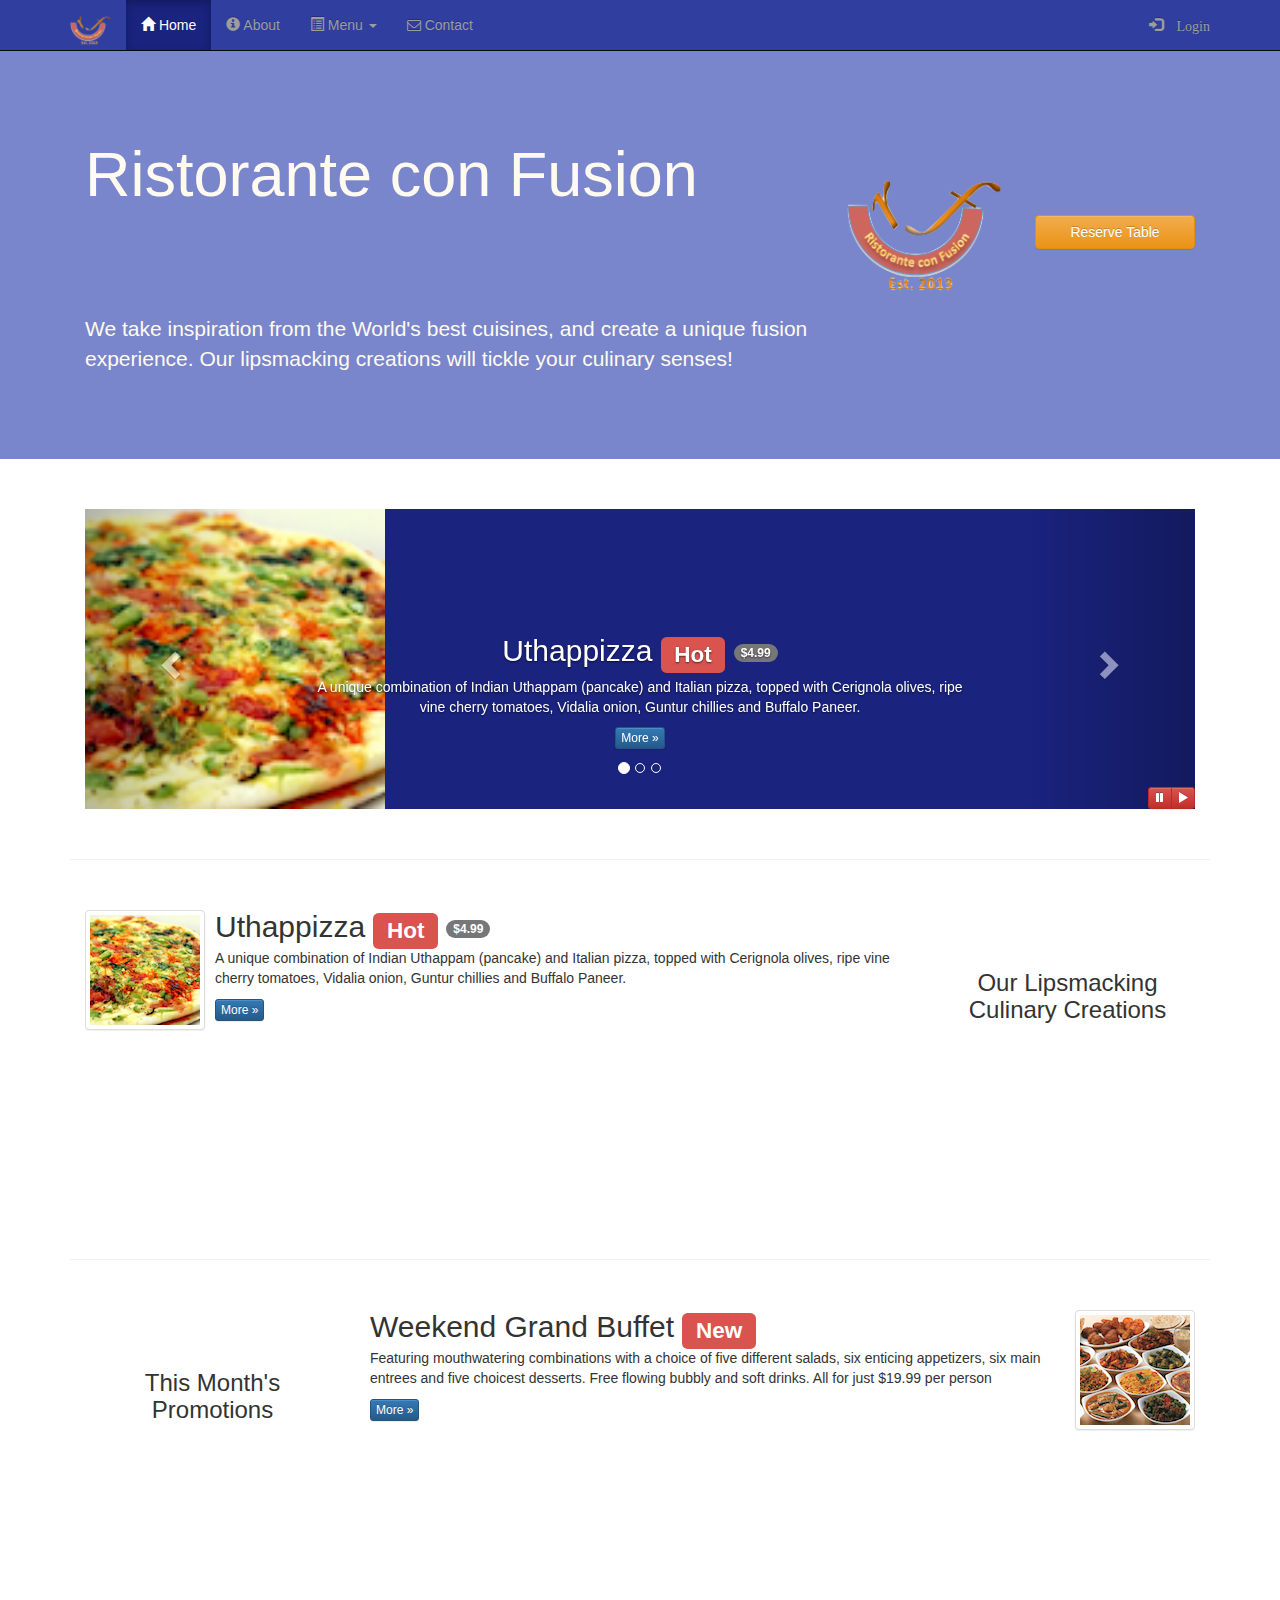
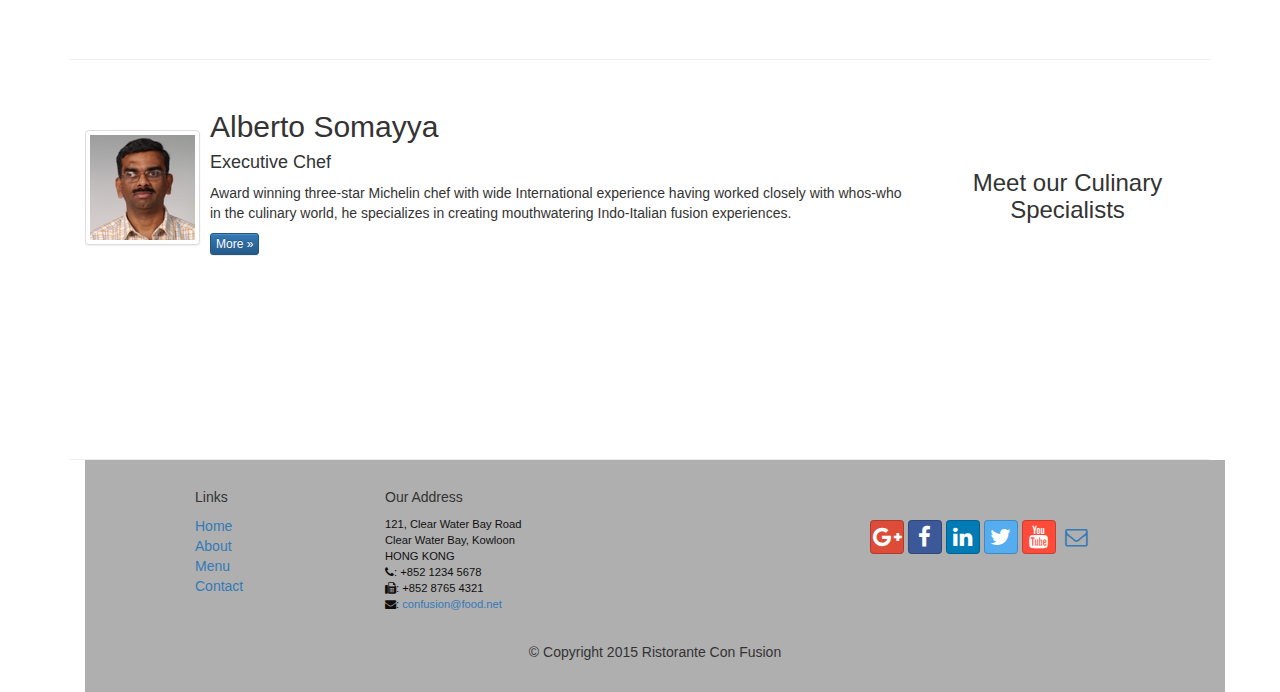
<file: index.html>
<!DOCTYPE html>
<html lang="en">

<head>
    <meta charset="utf-8">
    <meta http-equiv="X-UA-Compatible" content="IE=edge">
    <meta name="viewport" content="width=device-width, intial-scale=1">
    <title>Ristorante Con Fusion</title>

    <link href="bower_components/bootstrap/dist/css/bootstrap.min.css" rel="stylesheet">
    <link href="bower_components/bootstrap/dist/css/bootstrap-theme.min.css" rel="stylesheet">
    <link href="bower_components/font-awesome/css/font-awesome.min.css" rel="stylesheet">
    <link href="css/bootstrap-social.css" rel="stylesheet">

    <link href="css/mystyles-old.css" rel="stylesheet">
    <!-- HTML5 shim and Respond.js for IE8 support of HTML5 elements and media queries -->
    <!-- WARNING: Respond.js doesn't work if you view the page via file:// -->
    <!--[if lt IE 9]>
      <script src="https://oss.maxcdn.com/html5shiv/3.7.2/html5shiv.min.js"></script>
      <script src="https://oss.maxcdn.com/respond/1.4.2/respond.min.js"></script>
    <![endif]-->
</head>

<body>
        <!-- navbar-fixed-top keeps it in a defined area whereas navbar-static-top expands per the navbar area needed. to avoid being covered add padding:50px to body css -->
        <nav class="navbar navbar-inverse navbar-fixed-top" role="navigation">
            <div class="container">
                <div class="navbar-header">
                    <button type="button" class="navbar-toggle collapsed" data-toggle="collapse" data-target="#navbar" aria-expanded="false" aria-controls="navbar">
                        <span class="sr-only">Toggle navigation</span>
                        <span class="icon-bar"></span>
                        <span class="icon-bar"></span>
                        <span class="icon-bar"></span>
                    </button>
                    <a class="navbar-brand" href="index.html"><img src="img/logo.png" height=30 width=41></a>
                </div>
            <div id="navbar" class="navbar-collapse collapse">  
                <ul class="nav navbar-nav">
                    <li class="active"><a href="index.html"><span class="glyphicon glyphicon-home" aria-hidden="true"></span> Home</a></li>
                    <li><a href="aboutus.html"><span class="glyphicon glyphicon-info-sign" aria-hidden="true"></span> About</a></li>
                    <li class="dropdown">
                        <a href="#" class="dropdown-toggle" data-toggle="dropdown" role="button" aria-haspopup="true" aria-expanded="false">
                        <span class="glyphicon glyphicon-list-alt" aria-hidden="true"></span> Menu <span class="caret"></span></a>
                        <ul class="dropdown-menu">
                            <li><a href="#">Appetizers</a></li>
                            <li><a href="#">Main Courses</a></li>
                            <li><a href="#">Desserts</a></li>
                            <li><a href="#">Drinks</a></li>
                            <li role="separator" class="divider"></li>
                            <li class="dropdown-header">Specials</li>
                            <li><a href="#">Lunch Buffet</a></li>
                            <li><a href="#">Weekend Brunch</a></li>
                        </ul></li>
                    <li><a href="contactus.html"><i class="fa fa-envelope-o"></i> Contact</a></li>
                </ul>
                <ul class="nav navbar-nav navbar-right">
                    <li id="login"><a href="#loginModal"><span class="glyphicon glyphicon-log-in"> Login</span></a></li>
                </ul>
                </div>
            </div>
        </nav> 

    <div id="loginModal" class="modal fade" role="dialog">
        <div class="modal-dialog">
        <!-- Modal content-->
        <div class="modal-content">
            <div class="modal-header">
                <button type="button" class="close" data-dismiss="modal">&times;</button>
                <h4 class="modal-title">Login </h4>
            </div>
            <div class="modal-body">
                <form class="form-inline">
                        <div class="form-group">
                            <label class="sr-only" for="email">Email address</label>
                            <input type="email" class="form-control" id="email" placeholder="Email">
                        </div>
                        <div class="form-group">
                            <label class="sr-only" for="password">Password</label>
                            <input type="password" class="form-control" id="password" placeholder="Password">
                        </div>
                        <div class="checkbox">
                            <label><input type="checkbox" class="form-control" id="loginRemember"> Remember me</label>
                        </div>
                        <button type="submit" class="btn btn-info btn-sm">Sign in</button>
                        <button type="button" class="btn btn-default btn-sm" data-dismiss="modal">Cancel</button>
                </form>
            </div>
        </div>
        </div>
    </div>

    <header class="jumbotron">

        <!-- Main component for a primary marketing message or call to action -->

        <div class="container">
            <div class="row row-header">
                <div class="col-xs-12 col-sm-8">
                    <h1>Ristorante con Fusion</h1>
                    <p style="padding:40px;"></p>
                    <p>We take inspiration from the World's best cuisines, and create a unique fusion experience. Our lipsmacking creations will tickle your culinary senses!</p>
                </div>
                <div class="col-xs-12 col-sm-2">
                    <p style="padding:20px;"></p>
                    <img src="img/logo.png" class="img-responsive">
                </div>
                <div class="col-xs-12 col-sm-2">
                <p style="padding:40px;"></p>
                    <a type="button" id="reserve" class="btn btn-warning btn-block">Reserve Table</a>
                </div>
            </div>
        </div>
    </header>

    <div id="reserveModal" class="modal fade" role="dialog">
        <div class="modal-dialog">
        <!-- Modal content-->
        <div class="modal-content">
            <div class="modal-header">
                <button type="button" class="close" data-dismiss="modal">&times;</button>
                <h4 class="modal-title">Reserve Table </h4>
            </div>
            <div class="modal-body">
                <form class="form-horizontal" id="reserveform" role="form">
                    <div class="form-group">
                        <label for="numGuest" class="col-sm-3 control-label">Number of Guests</label>    
                        <div class="radio col-sm-9">
                            <label class="radio-inline">
                                <input type="radio" name="numGuestOptions" id="numGuest1" value="option1"> 1
                            </label>
                            <label class="radio-inline">
                                <input type="radio" name="numGuestOptions" id="numGuest2" value="option2"> 2
                            </label>
                            <label class="radio-inline">
                                <input type="radio" name="numGuestOptions" id="numGuest3" value="option3"> 3
                            </label>
                            <label class="radio-inline">
                                <input type="radio" name="numGuestOptions" id="numGuest4" value="option4"> 4
                            </label>
                            <label class="radio-inline">
                                <input type="radio" name="numGuestOptions" id="numGuest5" value="option5"> 5
                            </label>
                            <label class="radio-inline">
                                <input type="radio" name="numGuestOptions" id="numGuest6" value="option6"> 6
                            </label>
                        </div>
                    </div>
                    <div class="form-group">
                        <label for="smoking" class="col-sm-3 control-label">Section</label> 
                        <div class="btn-group radio col-sm-9" data-toggle="buttons">
                            <label class="btn btn-danger active">
                                <input type="radio" name="options" id="option1" autocomplete="off" checked> Non-Smoking
                            </label>
                            <label class="btn btn-success">
                                <input type="radio" name="options" id="option2" autocomplete="off"> Smoking
                            </label>
                        </div>
                    </div>  
                    <div class="form-group">
                        <label for="dateandtime" class="col-sm-3 control-label">Date and Time</label>
                        <div class="col-sm-4 has-feedback">
                            <label class="sr-only" for="date">Date</label>
                            <input type="text" class="form-control" id="date" name="date" placeholder="Date"><span class="glyphicon glyphicon-calendar form-control-feedback" aria-hidden="true"></span>
                        </div>
                        <div class="col-sm-4 col-sm-offset-.5 has-feedback">
                            <label class="sr-only" for="time">Time</label>
                            <input type="text" class="form-control" id="time" name="time" placeholder="Time"><span class="glyphicon glyphicon-time form-control-feedback" aria-hidden="true"></span>
                        </div>
                    </div>
                    <div class="form-group">
                        <div class="col-sm-offset-3 col-sm-9">
                            <button type="submit" class="btn btn-primary">Reserve</button>
                            <button type="button" class="btn btn-default btn-sm" data-dismiss="modal">Cancel</button>
                        </div>
                    </div>
                </form>
                <div class="alert alert-warning alert-dismissible" role="alert">
                    <button type="button" class="close" data-dismiss="alert" aria-label="Close"><span aria-hidden="true">&times;</span></button>
                    <strong>Warning:</strong>: Please <a href="#" class="alert-link">Call</a> us to reserve for more than six guests.
                </div>
            </div>
        </div>   
        </div>
    </div>

    <div class="container">

    <div class="row row-content">
        <div class="col-xs-12">
            <div id="mycarousel" class="carousel slide" data-ride="carousel">
                <!-- Indicators -->
                <ol class="carousel-indicators">
                    <li data-target="#mycarousel" data-slide-to="0" class="active"></li>
                    <li data-target="#mycarousel" data-slide-to="1"></li>
                    <li data-target="#mycarousel" data-slide-to="2"></li>
                </ol>
                <!-- Wrapper for slides -->
                <div class="carousel-inner" role="listbox">
                    <div class="item active">
                        <img class="img-responsive"
                         src="img/uthappizza.png" alt="Uthappizza">
                        <div class="carousel-caption">
                        <h2>Uthappizza  <span class="label label-danger">Hot</span> <span class="badge">$4.99</span></h2>
                        <p>A unique combination of Indian Uthappam (pancake) and
                          Italian pizza, topped with Cerignola olives, ripe vine
                          cherry tomatoes, Vidalia onion, Guntur chillies and
                          Buffalo Paneer.</p>
                        <p><a class="btn btn-primary btn-xs" href="#">More &raquo;</a></p>
                        </div>
                    </div>
                    <div class="item">
                        <img class="media-object img-thumbnail"
                         src="img/buffet.png" alt="Buffet">
                        <div class="carousel-caption">
                        <h2>Weekend Grand Buffet <span class="label label-danger label-xs">New</span></h2>
                        <p>Featuring mouthwatering combinations with a choice of five different salads, six enticing appetizers, six main entrees and five choicest desserts. Free flowing bubbly and soft drinks. All for just $19.99 per person </p>
                        <p><a class="btn btn-primary btn-xs" href="#">More &raquo;</a></p>
                        </div>
                    </div>
                    <div class="item">
                        <img class="media-object img-thumbnail"
                         src="img/alberto.png" alt="Alberto Somayya">
                        <div class="carousel-caption">
                        <h2 class="media-heading">Alberto Somayya</h2>
                        <h4>Executive Chef</h4>
                        <p>Award winning three-star Michelin chef with wide
                         International experience having worked closely with
                         whos-who in the culinary world, he specializes in
                          creating mouthwatering Indo-Italian fusion experiences.
                         </p>
                        <p><a class="btn btn-primary btn-xs" href="#">More &raquo;</a></p>
                        </div>
                    </div>
                </div>

                <!-- Controls -->
                <a class="left carousel-control" href="#mycarousel" role="button" data-slide="prev">
                    <span class="glyphicon glyphicon-chevron-left" aria-hidden="true"></span>
                    <span class="sr-only">Previous</span>
                </a>
                <a class="right carousel-control" href="#mycarousel" role="button" data-slide="next">
                    <span class="glyphicon glyphicon-chevron-right" aria-hidden="true"></span>
                    <span class="sr-only">Next</span>
                </a>

                <div class="btn-group" id="carouselButtons">
                    <button class="btn btn-danger btn-xs" id="carousel-pause">
                        <span class="glyphicon glyphicon-pause" aria-hidden="true"></span>
                    </button>
                    <button class="btn btn-danger btn-xs" id="carousel-play">
                        <span class="glyphicon glyphicon-play" aria-hidden="true"></span>
                    </button>
                </div>
            </div>
        </div>
    </div>

        <div class="row row-content">
            <div class="col-xs-12 col-sm-3 col-sm-push-9">
                <p style="padding:20px;"></p>
                <h3 align=center>Our Lipsmacking Culinary Creations</h3>
            </div>
            <div class="col-xs-12 col-sm-9 col-sm-pull-3">
                <div class="media">
                    <div class="media-left media-middle">
                        <a href="#">
                        <img class="media-object img-thumbnail"
                         src="img/uthappizza.png" alt="Uthappizza">
                        </a>
                    </div>
                    <div class="media-body">
                        <h2 class="media-heading">Uthappizza  <span class="label label-danger">Hot</span>  <span class="badge">$4.99</span></h2>
                        <p>A unique combination of Indian Uthappam (pancake) and
                          Italian pizza, topped with Cerignola olives, ripe vine
                          cherry tomatoes, Vidalia onion, Guntur chillies and
                          Buffalo Paneer.</p>
                        <p><a class="btn btn-primary btn-xs" href="#">More &raquo;</a></p>
                    </div>
                </div>
            </div>
        </div>


        <div class="row row-content">
            <div class="col-xs-12 col-sm-3">
                <p style="padding:20px;"></p>
                <h3 align=center>This Month's Promotions</h3>
            </div>
            <div class="col-xs-12 col-sm-9">
                <div class="media">
                    <div class="media-body">
                        <h2 class="media-heading">Weekend Grand Buffet <span class="label label-danger">New</span></h2>
                        <p>Featuring mouthwatering combinations with a choice of five different salads, six enticing appetizers, six main entrees and five choicest desserts. Free flowing bubbly and soft drinks. All for just $19.99 per person </p>
                        <p><a class="btn btn-primary btn-xs" href="#">More &raquo;</a></p>
                    </div>
                    <div class="media-right media-middle">
                        <a href="#">
                        <img class="media-object img-thumbnail"
                         src="img/buffet.png" alt="Buffet">
                        </a>
                    </div>
                </div>
            </div>
        </div>

        <div class="row row-content">
            <div class="col-xs-12 col-sm-3 col-sm-push-9">
                <p style="padding:20px;"></p>
                <h3 align=center>Meet our Culinary Specialists</h3>
            </div>
            <div class="col-xs-12 col-sm-9 col-sm-pull-3">
                <div class="media">
                    <div class="media-left media-middle">
                        <a href="#">
                        <img class="media-object img-thumbnail"
                         src="img/alberto.png" alt="Alberto Somayya">
                        </a>
                    </div>
                    <div class="media-body">
                        <h2 class="media-heading">Alberto Somayya</h2>
                        <h4>Executive Chef</h4>
                        <p>Award winning three-star Michelin chef with wide International experience having worked closely with
                         whos-who in the culinary world, he specializes in creating mouthwatering Indo-Italian fusion experiences.
                         </p>
                        <p><a class="btn btn-primary btn-xs" href="#">More &raquo;</a></p>
                    </div>
                </div>
            </div>
        </div>

    <footer>
        <div class="container">
            <div class="row row-footer">             
                <div class="col-xs-5 col-xs-offset-1 col-sm-2 col-sm-offset-1">
                    <h5>Links</h5>
                    <ul class="list-unstyled">
                        <li><a href="index.html">Home</a></li>
                        <li><a href="aboutus.html">About</a></li>
                        <li><a href="#">Menu</a></li>
                        <li><a href="contactus.html">Contact</a></li>
                    </ul>
                </div>
                <div class="col-xs-6 col-sm-5">
                    <h5>Our Address</h5>
                    <address>
		              121, Clear Water Bay Road<br>
		              Clear Water Bay, Kowloon<br>
		              HONG KONG<br>
		              <i class="fa fa-phone"></i>: +852 1234 5678<br>
		              <i class="fa fa-fax"></i>: +852 8765 4321<br>
		              <i class="fa fa-envelope"></i>: <a href="mailto:confusion@food.net">confusion@food.net</a>
		           </address>
                </div>
                <div class="col-xs-12 col-sm-4">
                    <div class="nav navbar-nav" style="padding: 40px 10px;">
                        <a class="btn btn-social-icon btn-google-plus" href="http://google.com/+"><i class="fa fa-google-plus"></i></a>
                        <a class="btn btn-social-icon btn-facebook" href="http://www.facebook.com/profile.php?id="><i class="fa fa-facebook"></i></a>
                        <a class="btn btn-social-icon btn-linkedin" href="http://www.linkedin.com/in/"><i class="fa fa-linkedin"></i></a>
                        <a class="btn btn-social-icon btn-twitter" href="http://twitter.com/"><i class="fa fa-twitter"></i></a>
                        <a class="btn btn-social-icon btn-youtube" href="http://youtube.com/"><i class="fa fa-youtube"></i></a>
                        <a class="btn btn-social-icon" href="mailto:"><i class="fa fa-envelope-o"></i></a>
                    </div>
                </div>
                <div class="col-xs-12">
                    <p style="padding:10px;"></p>
                    <p align=center>© Copyright 2015 Ristorante Con Fusion</p>
                </div>
            </div>
        </div>
    </footer>
    <script src="bower_components/jquery/dist/jquery.min.js"></script>
    <script src="bower_components/bootstrap/dist/js/bootstrap.min.js"></script>
    <script>
        $(document).ready(function(){
            $("#mycarousel").carousel({ interval:2000});

            $("#carousel-pause").click(function(){
                $("#mycarousel").carousel('pause');
            });

            $("#carousel-play").click(function(){
                $("#mycarousel").carousel('cycle');
            });

            $('#login').click(function() {
                $('#loginModal').modal('toggle');
            });

            $('#reserve').click(function() {
                $('#reserveModal').modal('toggle');
            });
        });
    </script>
</body>

</html>
</file>
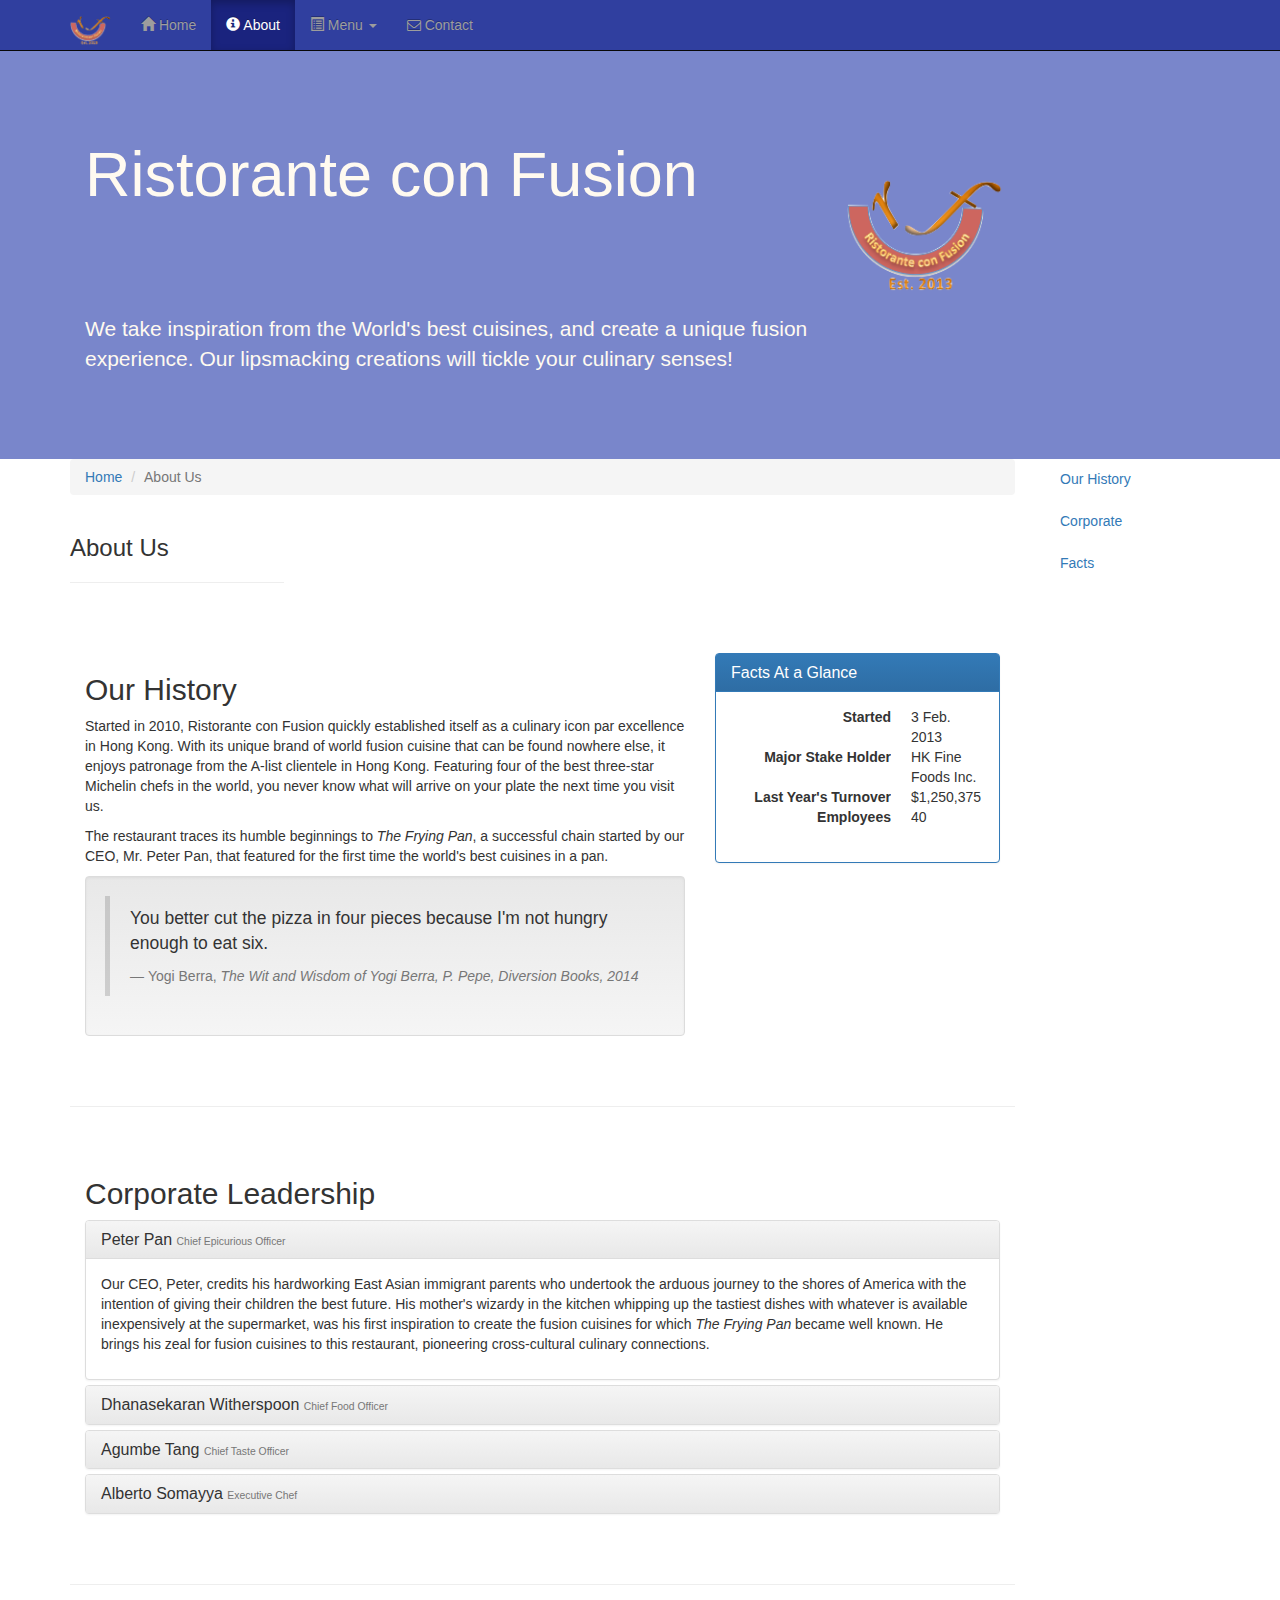
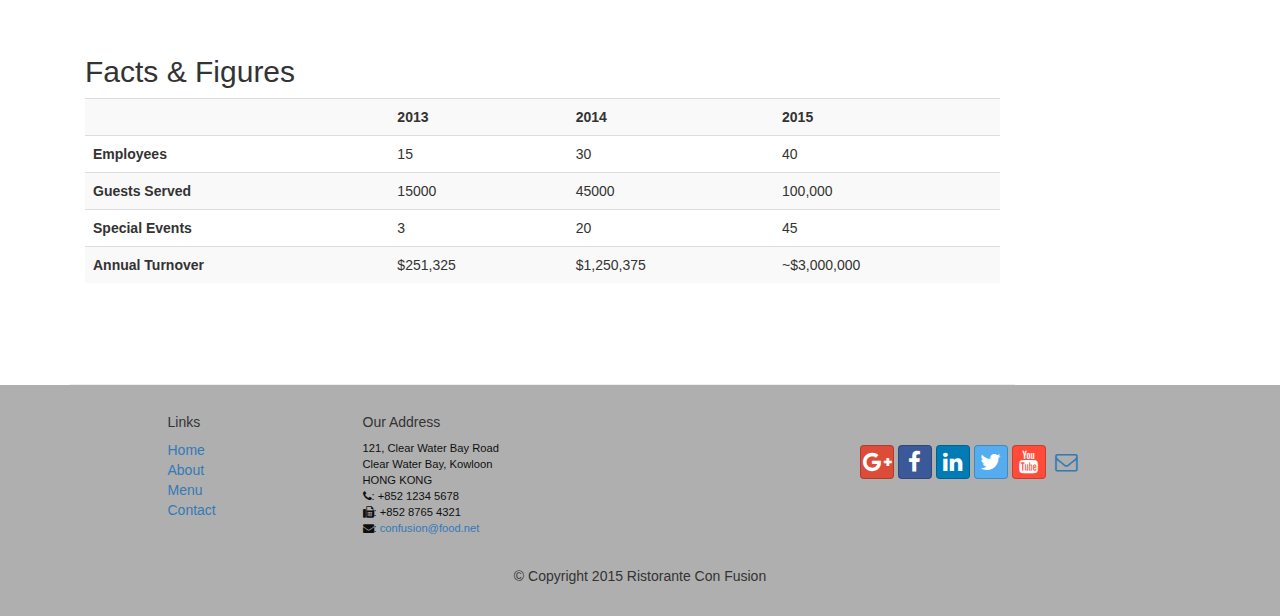
<file: aboutus.html>
<!DOCTYPE html>
<html lang="en">

<head>
    <meta charset="utf-8">
    <meta http-equiv="X-UA-Compatible" content="IE=edge">
    <meta name="viewport" content="width=device-width, initial-scale=1">
    <!-- The above 3 meta tags *must* come first in the head; any other head 
         content must come *after* these tags -->
    <title>Ristorante Con Fusion: About Us</title>
        <!-- Bootstrap -->
    <link href="bower_components/bootstrap/dist/css/bootstrap.min.css" rel="stylesheet">
    <link href="bower_components/bootstrap/dist/css/bootstrap-theme.min.css" rel="stylesheet">
    <link href="bower_components/font-awesome/css/font-awesome.min.css" rel="stylesheet">
    <link href="css/bootstrap-social.css" rel="stylesheet">
    <link href="css/mystyles.css" rel="stylesheet">

    <!-- HTML5 shim and Respond.js for IE8 support of HTML5 elements and media queries -->
    <!-- WARNING: Respond.js doesn't work if you view the page via file:// -->
    <!--[if lt IE 9]>
      <script src="https://oss.maxcdn.com/html5shiv/3.7.2/html5shiv.min.js"></script>
      <script src="https://oss.maxcdn.com/respond/1.4.2/respond.min.js"></script>
    <![endif]-->
</head>

<body data-spy="scroll" data-target="#myScrollspy" data-offset="200">
    <nav class="navbar navbar-inverse navbar-fixed-top" role="navigation">
        <div class="container">
            <div class="navbar-header">
                <button type="button" class="navbar-toggle collapsed" data-toggle="collapse" data-target="#navbar" aria-expanded="false" aria-controls="navbar">
                    <span class="sr-only">Toggle navigation</span>
                    <span class="icon-bar"></span>
                    <span class="icon-bar"></span>
                    <span class="icon-bar"></span>
                </button>
                <a class="navbar-brand" href="index.html"><img src="img/logo.png" height=30 width=41></a>
            </div>
            <div id="navbar" class="navbar-collapse collapse">
                <ul class="nav navbar-nav">
                    <li><a href="index.html"><span class="glyphicon glyphicon-home"
                         aria-hidden="true"></span> Home</a></li>
                    <li class="active"><a href="aboutus.html"><span class="glyphicon glyphicon-info-sign" aria-hidden="true"></span> About</a></li>
                    <li class="dropdown">
                        <a href="#" class="dropdown-toggle" data-toggle="dropdown"
                         role="button" aria-haspopup="true" aria-expanded="false">
                        <span class="glyphicon glyphicon-list-alt" aria-hidden="true"></span> Menu <span class="caret"></span></a>
                        <ul class="dropdown-menu">
                            <li><a href="#">Appetizers</a></li>
                            <li><a href="#">Main Courses</a></li>
                            <li><a href="#">Desserts</a></li>
                            <li><a href="#">Drinks</a></li>
                            <li role="separator" class="divider"></li>
                            <li class="dropdown-header">Specials</li>
                            <li><a href="#">Lunch Buffet</a></li>
                            <li><a href="#">Weekend Brunch</a></li>
                        </ul>
                    </li>
                    <li><a href="contactus.html"><i class="fa fa-envelope-o"></i> Contact</a></li>
                </ul>
            </div>
        </div>
    </nav> 

    <header class="jumbotron">

        <!-- Main component for a primary marketing message or call to action -->

        <div class="container">
            <div class="row row-header">
                <div class="col-xs-12 col-sm-8">
                    <h1>Ristorante con Fusion</h1>
                    <p style="padding:40px;"></p>
                    <p>We take inspiration from the World's best cuisines, and create a unique fusion experience. Our lipsmacking creations will tickle your culinary senses!</p>
                </div>
                <div class="col-xs-12 col-sm-2">
                    <p style="padding:20px;"></p>
                    <img src="img/logo.png" class="img-responsive">
                </div>
            </div>
        </div>
    </header>

    <div class="container">
    	<div class="row">
    	<div class="cols-xs-12 col-sm-10">
        <div class="row">
            <div class="col-xs-12">
                <ol class="breadcrumb">
                    <li><a href="index.html">Home</a></li>
                    <li class="active">About Us</li>
                </ol>
            </div>
            <div class="col-xs-12 col-sm-3">
               <h3>About Us</h3>
               <hr>
            </div>
        </div>
        
        <div class="row row-content" id="history">
            <div class="col-xs-12 col-sm-6 col-lg-8">
                <h2>Our History</h2>
                <p>Started in 2010, Ristorante con Fusion quickly established itself as a culinary icon par excellence in Hong Kong. With its unique brand of world fusion cuisine that can be found nowhere else, it enjoys patronage from the A-list clientele in Hong Kong.  Featuring four of the best three-star Michelin chefs in the world, you never know what will arrive on your plate the next time you visit us.</p>
                <p>The restaurant traces its humble beginnings to <em>The Frying Pan</em>, a successful chain started by our CEO, Mr. Peter Pan, that featured for the first time the world's best cuisines in a pan.</p>
                <div class="well">
                    <blockquote>
                        <p>You better cut the pizza in four pieces because
                            I'm not hungry enough to eat six.</p>
                        <footer>Yogi Berra,
                          <cite>The Wit and Wisdom of Yogi Berra,
                            P. Pepe, Diversion Books, 2014</cite>
                        </footer>
                    </blockquote>
                </div>
            </div>
            <div class="col-xs-12 col-sm-6 col-lg-4">
                <div class="panel panel-primary">
                    <div class="panel-heading">
                        <h3 class="panel-title">Facts At a Glance</h3>
                    </div>
                    <div class="panel-body">
                        <dl class="dl-horizontal">
                            <dt>Started</dt>
                            <dd>3 Feb. 2013</dd>
                            <dt>Major Stake Holder</dt>
                            <dd>HK Fine Foods Inc.</dd>
                            <dt>Last Year's Turnover</dt>
                            <dd>$1,250,375</dd>
                            <dt>Employees</dt>
                            <dd>40</dd>
                       </dl>
                    </div>
                </div>
            </div>
            <div>
                <p style="padding:20px;"></p>
            </div>
        </div>


        <div class="row row-content" id="corporate">
            <div class="col-xs-12">
                <h2>Corporate Leadership</h2>
  <!-- Accordion -->
  				<div class="panel-group" id="accordion" role="tablist" aria-multiselectable="true">
  		<!-- Accordion Panels -->
	  				<div class="panel panel-default">
	  				<!-- Accordion Panel Heading -->
	  					<div class="panel-heading" role="tab" id="headingPeter">
			                <h3 class="panel-title">
			                	<a role="button" data-toggle="collapse" data-parent="#accordion" href="#peter" aria-expanded="true" aria-controls="peter"> Peter Pan <small>Chief Epicurious Officer</small></a>
			                </h3>
			            </div>
	  					<!-- Collapse class turns panel on/off -->
		  				<!-- In class makes panel visible first on page load -->
			            <div role="tabpanel" class="panel-collapse collapse in" id="peter" aria-labelledby="headingPeter">
			            	<div class="panel-body">
				                <p>Our CEO, Peter, credits his hardworking East Asian immigrant parents who undertook the arduous journey to the shores of America with the intention of giving their children the best future. His mother's wizardy in the kitchen whipping up the tastiest dishes with whatever is available inexpensively at the supermarket, was his first inspiration to create the fusion cuisines for which <em>The Frying Pan</em> became well known. He brings his zeal for fusion cuisines to this restaurant, pioneering cross-cultural culinary connections.</p>
			                </div>
			            </div>
	                </div>

	                <div class="panel panel-default">
                        <div class="panel-heading" role="tab" id="headingDanny">
                            <h3 class="panel-title">
                                <a class="collapsed" role="button" data-toggle="collapse" data-parent="#accordion" href="#danny" aria-expanded="false" aria-controls="danny"> Dhanasekaran Witherspoon <small>Chief Food Officer</small></a>
                            </h3>
                        </div>
                        <div role="tabpanel" class="panel-collapse collapse" id="danny" aria-labelledby="headingDanny">
                            <div class="panel-body">
				                <p>Our CFO, Danny, as he is affectionately referred to by his colleagues, comes from a long established family tradition in farming and produce. His experiences growing up on a farm in the Australian outback gave him great appreciation for varieties of food sources. As he puts it in his own words, <em>Everything that runs, wins, and everything that stays, pays!</em></p>
				            </div>
				        </div>
		             </div>

	                <div class="panel panel-default">
                        <div class="panel-heading" role="tab" id="headingAgumbe">
                            <h3 class="panel-title">
                                <a class="collapsed" role="button" data-toggle="collapse" data-parent="#accordion" href="#agumbe" aria-expanded="false" aria-controls="agumbe"> Agumbe Tang <small>Chief Taste Officer</small></a>
                            </h3>
                        </div>
                        <div role="tabpanel" class="panel-collapse collapse" id="agumbe" aria-labelledby="headingAgumbe">
                            <div class="panel-body">
                                <p>Blessed with the most discerning gustatory sense, Agumbe, our CFO, personally ensures that every dish that we serve meets his exacting tastes. Our chefs dread the tongue lashing that ensues if their dish does not meet his exacting standards. He lives by his motto, <em>You click only if you survive my lick.</em></p>
                            </div>
                        </div>
		            </div>

	                <div class="panel panel-default">
                        <div class="panel-heading" role="tab" id="headingAlberto">
                            <h3 class="panel-title">
                                <a class="collapsed" role="button" data-toggle="collapse"
                                     data-parent="#accordion" href="#alberto"
                                     aria-expanded="false" aria-controls="alberto">
                                    Alberto Somayya <small>Executive Chef</small></a>
                            </h3>
                        </div>
					<div role="tabpanel" class="panel-collapse collapse" id="alberto" aria-labelledby="headingAlberto">
                            <div class="panel-body">
                                <p> Award winning three-star Michelin chef with wide International experience having worked closely with whos-who in the culinary world, he specializes in creating mouthwatering Indo-Italian fusion experiences. He says, <em>Put together the cuisines from the two craziest cultures, and you get a winning hit! Amma Mia!</em></p>
                            </div>
                        </div>
		            </div>
                </div>
            </div>
             <div>
                <p style="padding:20px;"></p>
            </div>
       </div>
       <div class="row row-content" id="facts">
            <div class="col-xs-12">
                <h2>Facts &amp; Figures</h2>
                <div class="table-responsive">
                <table class="table table-striped">
                    <tr>
                        <td>&nbsp;</td>
                        <th>2013</th>
                        <th>2014</th>
                        <th>2015</th>
                    </tr>
                    <tr>
                        <th>Employees</th>
                        <td>15</td>
                        <td>30</td>
                        <td>40</td>
                    </tr>
                    <tr>
                        <th>Guests Served</th>
                        <td>15000</td>
                        <td>45000</td>
                        <td>100,000</td>
                    </tr>
                    <tr>
                        <th>Special Events</th>
                        <td>3</td>
                        <td>20</td>
                        <td>45</td>
                    </tr>
                    <tr>
                        <th>Annual Turnover</th>
                        <td>$251,325</td>
                        <td>$1,250,375</td>
                        <td>~$3,000,000</td>
                    </tr>
                </table>
                </div>
            </div>
       </div> 
       </div>
       <nav class="hidden-xs col-sm-2" id="myScrollspy">
            <ul class="nav nav-pills nav-stacked" data-spy="affix" data-offset-top="400">
                <li><a href="#history">Our History</a></li>
                <li><a href="#corporate">Corporate</a></li>
                <li><a href="#facts">Facts</a></li>
            </ul>
        </nav>
       </div>
    </div>

    <footer class="row-footer">
        <div class="container">
            <div class="row">             
                <div class="col-xs-5 col-xs-offset-1 col-sm-2 col-sm-offset-1">
                    <h5>Links</h5>
                    <ul class="list-unstyled">
                        <li><a href="index.html">Home</a></li>
                        <li><a href="aboutus.html">About</a></li>
                        <li><a href="#">Menu</a></li>
                        <li><a href="contactus.html">Contact</a></li>
                    </ul>
                </div>
                <div class="col-xs-6 col-sm-5">
                    <h5>Our Address</h5>
                    <address>
		              121, Clear Water Bay Road<br>
		              Clear Water Bay, Kowloon<br>
		              HONG KONG<br>
		              <i class="fa fa-phone"></i>: +852 1234 5678<br>
		              <i class="fa fa-fax"></i>: +852 8765 4321<br>
		              <i class="fa fa-envelope"></i>: 
                        <a href="mailto:confusion@food.net">confusion@food.net</a>
		           </address>
                </div>
                <div class="col-xs-12 col-sm-4">
                    <div class="nav navbar-nav" style="padding: 40px 10px;">
                        <a class="btn btn-social-icon btn-google-plus" href="http://google.com/+"><i class="fa fa-google-plus"></i></a>
                        <a class="btn btn-social-icon btn-facebook" href="http://www.facebook.com/profile.php?id="><i class="fa fa-facebook"></i></a>
                        <a class="btn btn-social-icon btn-linkedin" href="http://www.linkedin.com/in/"><i class="fa fa-linkedin"></i></a>
                        <a class="btn btn-social-icon btn-twitter" href="http://twitter.com/"><i class="fa fa-twitter"></i></a>
                        <a class="btn btn-social-icon btn-youtube" href="http://youtube.com/"><i class="fa fa-youtube"></i></a>
                        <a class="btn btn-social-icon" href="mailto:"><i class="fa fa-envelope-o"></i></a>
                    </div>
                </div>
                <div class="col-xs-12">
                    <p style="padding:10px;"></p>
                    <p align=center>© Copyright 2015 Ristorante Con Fusion</p>
                </div>
            </div>
        </div>
    </footer>
    <!-- jQuery (necessary for Bootstrap's JavaScript plugins) -->
    <script src="bower_components/jquery/dist/jquery.min.js"></script>
    <!-- Include all compiled plugins (below), or include individual files as needed -->
    <script src="bower_components/bootstrap/dist/js/bootstrap.min.js"></script>
</body>

</html>
</file>
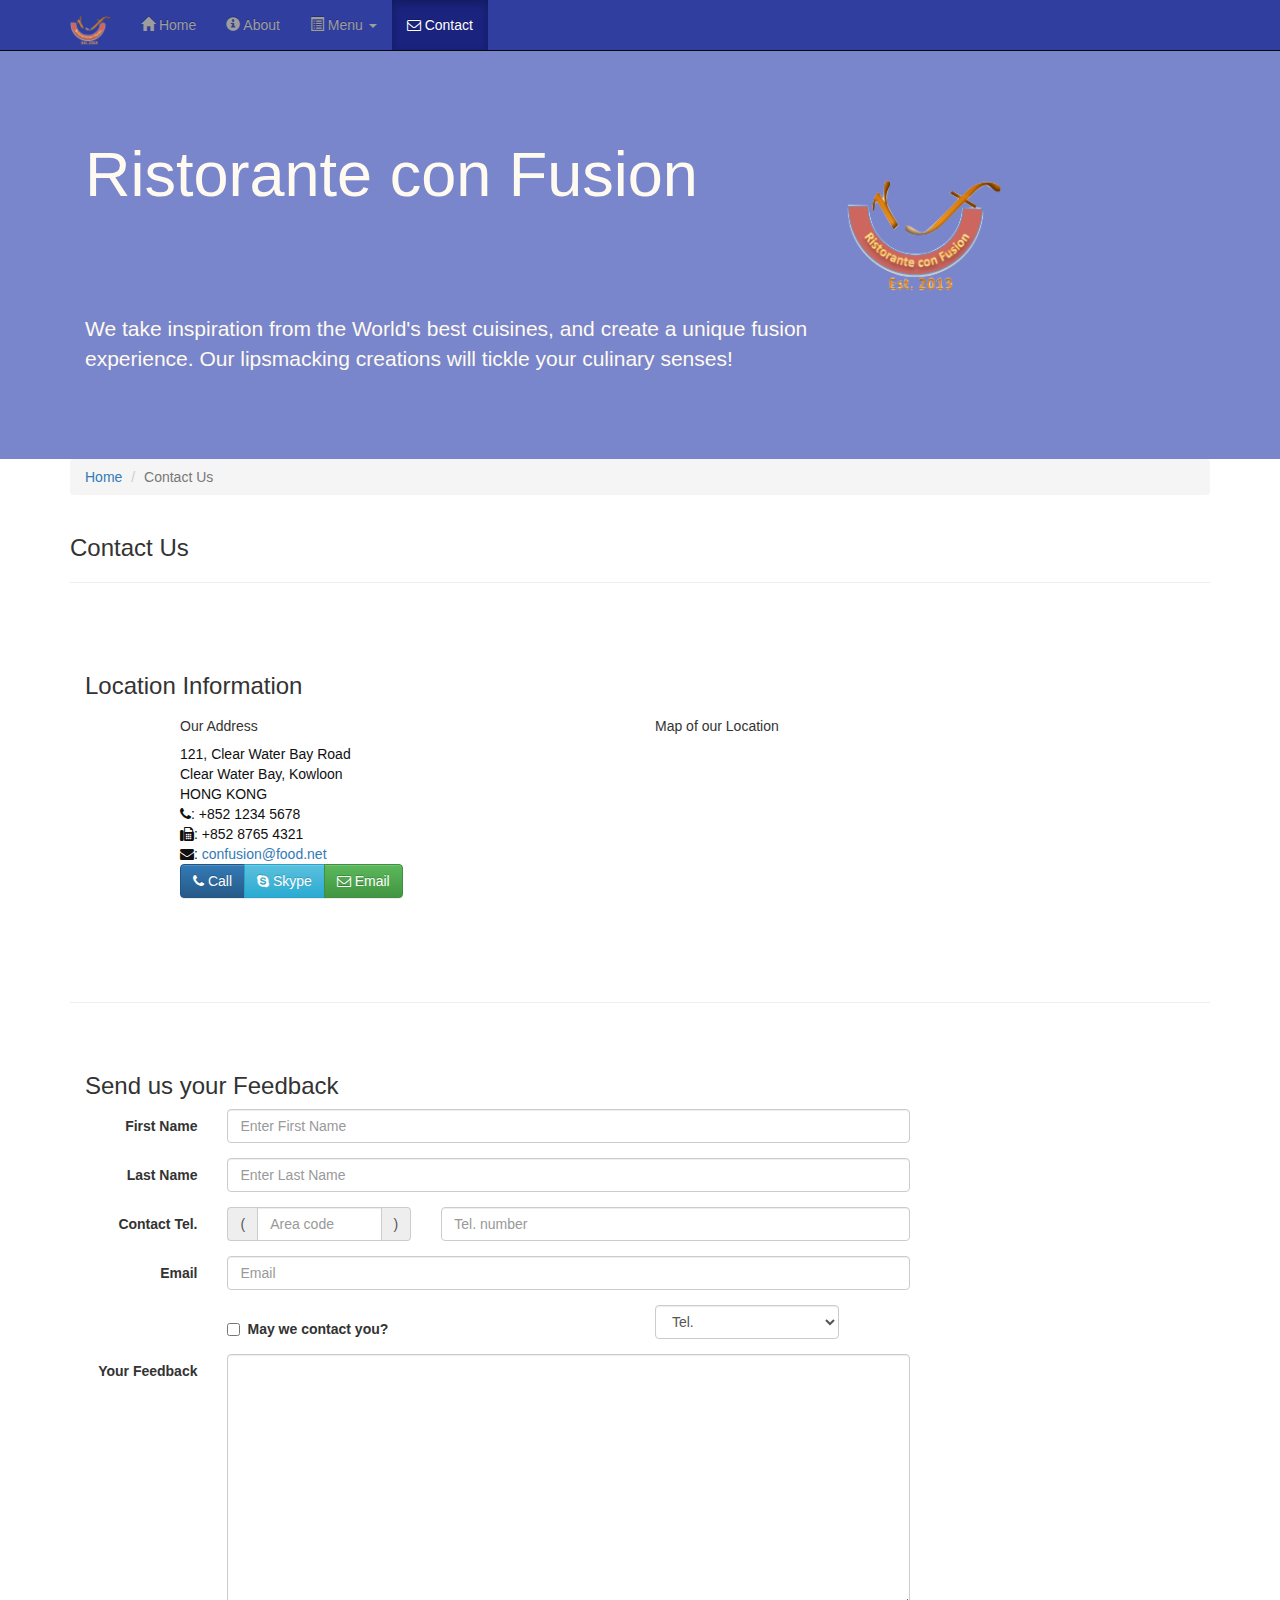
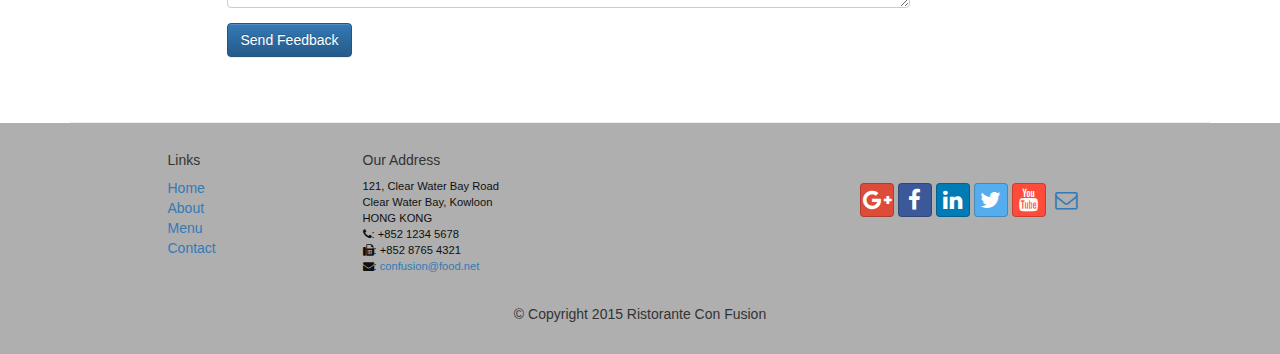
<file: contactus.html>
<!DOCTYPE html>
<html lang="en">

<head>
    <meta charset="utf-8">
    <meta http-equiv="X-UA-Compatible" content="IE=edge">
    <meta name="viewport" content="width=device-width, initial-scale=1">
    <title>Ristorante Con Fusion: About Us</title>
        <!-- Bootstrap -->
    <link href="bower_components/bootstrap/dist/css/bootstrap.min.css" rel="stylesheet">
    <link href="bower_components/bootstrap/dist/css/bootstrap-theme.min.css" rel="stylesheet">
    <link href="bower_components/font-awesome/css/font-awesome.min.css" rel="stylesheet">
    <link href="css/bootstrap-social.css" rel="stylesheet">
    <link href="css/mystyles.css" rel="stylesheet">

    <!-- HTML5 shim and Respond.js for IE8 support of HTML5 elements and media queries -->
    <!-- WARNING: Respond.js doesn't work if you view the page via file:// -->
    <!--[if lt IE 9]>
      <script src="https://oss.maxcdn.com/html5shiv/3.7.2/html5shiv.min.js"></script>
      <script src="https://oss.maxcdn.com/respond/1.4.2/respond.min.js"></script>
    <![endif]-->
</head>

<body>
    <nav class="navbar navbar-inverse navbar-fixed-top" role="navigation">
        <div class="container">
            <div class="navbar-header">
                <button type="button" class="navbar-toggle collapsed" data-toggle="collapse" data-target="#navbar" aria-expanded="false" aria-controls="navbar">
                    <span class="sr-only">Toggle navigation</span>
                    <span class="icon-bar"></span>
                    <span class="icon-bar"></span>
                    <span class="icon-bar"></span>
                </button>
                <a class="navbar-brand" href="index.html"><img src="img/logo.png" height=30 width=41></a>
            </div>
            <div id="navbar" class="navbar-collapse collapse">
                <ul class="nav navbar-nav">
                    <li><a href="index.html"><span class="glyphicon glyphicon-home"
                         aria-hidden="true"></span> Home</a></li>
                    <li><a href="aboutus.html">
                        <span class="glyphicon glyphicon-info-sign"
                         aria-hidden="true"></span> About</a></li>
                    <li class="dropdown">
                        <a href="#" class="dropdown-toggle" data-toggle="dropdown"
                         role="button" aria-haspopup="true" aria-expanded="false"> 
                        <span class="glyphicon glyphicon-list-alt" aria-hidden="true"></span> Menu <span class="caret"></span></a>
                        <ul class="dropdown-menu">
                            <li><a href="#">Appetizers</a></li>
                            <li><a href="#">Main Courses</a></li>
                            <li><a href="#">Desserts</a></li>
                            <li><a href="#">Drinks</a></li>
                            <li role="separator" class="divider"></li>
                            <li class="dropdown-header">Specials</li>
                            <li><a href="#">Lunch Buffet</a></li>
                            <li><a href="#">Weekend Brunch</a></li>
                        </ul>
                    </li>
                    <li class="active"><a href="contactus.html"><i class="fa fa-envelope-o"></i> Contact</a></li>
                </ul>
            </div>
        </div>
    </nav>  
    <header class="jumbotron">

        <!-- Main component for a primary marketing message or call to action -->

        <div class="container">
            <div class="row row-header">
                <div class="col-xs-12 col-sm-8">
                    <h1>Ristorante con Fusion</h1>
                    <p style="padding:40px;"></p>
                    <p>We take inspiration from the World's best cuisines, and create a unique fusion experience. Our lipsmacking creations will tickle your culinary senses!</p>
                </div>
                <div class="col-xs-12 col-sm-2">
                    <p style="padding:20px;"></p>
                    <img src="img/logo.png" class="img-responsive">
                </div>
            </div>
        </div>
    </header>

    <div class="container">
        <div class="row">
            <div class="col-xs-12">
               <ul class="breadcrumb">
                   <li><a href="index.html">Home</a></li>
                   <li class="active">Contact Us</li>
               </ul>
            </div>
            <div class="col-xs-12">
               <h3>Contact Us</h3>
               <hr>
            </div>
        </div>
        
        <div class="row row-content">
           <div class="col-xs-12">
              <h3>Location Information</h3> 
           </div>
            <div class="col-xs-12 col-sm-4 col-sm-offset-1">
                   <h5>Our Address</h5>
                    <address style="font-size: 100%">
		              121, Clear Water Bay Road<br>
		              Clear Water Bay, Kowloon<br>
		              HONG KONG<br>
		              <i class="fa fa-phone"></i>: +852 1234 5678<br>
		              <i class="fa fa-fax"></i>: +852 8765 4321<br>
		              <i class="fa fa-envelope"></i>: 
                        <a href="mailto:confusion@food.net">confusion@food.net</a>
		           </address>
            </div>
            <div class="col-xs-12 col-sm-6 col-sm-offset-1">
                <h5>Map of our Location</h5>
            </div>
            <div class="col-xs-12 col-sm-11 col-sm-offset-1">
                <div class="btn-group" role="group" aria-label="...">
                    <a type="button" class="btn btn-primary" href="tel:+85212345678"><i class="fa fa-phone"></i> Call</a>
                    <a type="button" class="btn btn-info"><i class="fa fa-skype"></i> Skype</a>
                    <a type="button" class="btn btn-success" href="mailto:confusion@food.net"><i class="fa fa-envelope-o"></i> Email</a>
                </div>
            </div>
        </div>

        <div class="row row-content">
           <div class="col-xs-12">
              <h3>Send us your Feedback</h3> 
           </div>
            <div class="col-xs-12 col-sm-9">
                <form class="form-horizontal" role="form">
                    <div class="form-group">
                        <label for="firstname" class="col-sm-2 control-label">First Name</label>                        
                        <div class="col-sm-10">
                            <input type="text" class="form-control" id="firstname" name="firstname" placeholder="Enter First Name">
                        </div>
                    </div>
                    <div class="form-group">
                        <label for="lastname" class="col-sm-2 control-label">Last Name</label>
                        <div class="col-sm-10">
                            <input type="text" class="form-control" id="lastname" name="lastname" placeholder="Enter Last Name">
                        </div>
                    </div>
                    <div class="form-group">
                        <label for="telnum" class="col-xs-12 col-sm-2 control-label">Contact Tel.</label>
                        <div class="col-xs-5 col-sm-4 col-md-3">
                            <div class="input-group">
                                <div class="input-group-addon">(</div>
                                    <input type="tel" class="form-control" id="areacode" name="areacode" placeholder="Area code">
                                <div class="input-group-addon">)</div>
                            </div>
                        </div>
                        <div class="col-xs-7 col-sm-6 col-md-7">
                                    <input type="tel" class="form-control" id="telnum" name="telnum" placeholder="Tel. number">
                        </div>
                    </div>
                    <div class="form-group">
                        <label for="emailid" class="col-sm-2 control-label">Email</label>
                        <div class="col-sm-10">
                            <input type="email" class="form-control" id="emailid" name="emailid" placeholder="Email">
                        </div>
                    </div>
                    <div class="form-group">
                       <div class="checkbox col-sm-5 col-sm-offset-2">
                            <label class="checkbox-inline">
                                <input type="checkbox" name="approve" value="">
                                <strong>May we contact you?</strong>
                            </label>
                        </div>
                        <div class="col-sm-3 col-sm-offset-1">
                            <select class="form-control">
                                <option>Tel.</option>
                                <option>Email</option>
                            </select>
                        </div>
                    </div>
                    <div class="form-group">
                        <label for="feedback" class="col-sm-2 control-label">Your Feedback</label>
                        <div class="col-sm-10">
                            <textarea class="form-control" id="feedback" name="feedback" rows="12"></textarea>
                        </div>
                    </div>
                    <div class="form-group">
                        <div class="col-sm-offset-2 col-sm-10">
                            <button type="submit" class="btn btn-primary">Send Feedback</button>
                        </div>
                    </div>
                </form>
            </div>
             <div class="col-xs-12 col-sm-3">
                <p style="padding:20px;"></p>
            </div>
       </div>

    </div>

    <footer class="row-footer">
        <div class="container">
            <div class="row">             
                <div class="col-xs-5 col-xs-offset-1 col-sm-2 col-sm-offset-1">
                    <h5>Links</h5>
                    <ul class="list-unstyled">
                        <li><a href="index.html">Home</a></li>
                        <li><a href="aboutus.html">About</a></li>
                        <li><a href="#">Menu</a></li>
                        <li><a href="contactus.html">Contact</a></li>
                    </ul>
                </div>
                <div class="col-xs-6 col-sm-5">
                    <h5>Our Address</h5>
                    <address>
		              121, Clear Water Bay Road<br>
		              Clear Water Bay, Kowloon<br>
		              HONG KONG<br>
		              <i class="fa fa-phone"></i>: +852 1234 5678<br>
		              <i class="fa fa-fax"></i>: +852 8765 4321<br>
		              <i class="fa fa-envelope"></i>: 
                        <a href="mailto:confusion@food.net">confusion@food.net</a>
		           </address>
                </div>
                <div class="col-xs-12 col-sm-4">
                    <div class="nav navbar-nav" style="padding: 40px 10px;">
                        <a class="btn btn-social-icon btn-google-plus" href="http://google.com/+"><i class="fa fa-google-plus"></i></a>
                        <a class="btn btn-social-icon btn-facebook" href="http://www.facebook.com/profile.php?id="><i class="fa fa-facebook"></i></a>
                        <a class="btn btn-social-icon btn-linkedin" href="http://www.linkedin.com/in/"><i class="fa fa-linkedin"></i></a>
                        <a class="btn btn-social-icon btn-twitter" href="http://twitter.com/"><i class="fa fa-twitter"></i></a>
                        <a class="btn btn-social-icon btn-youtube" href="http://youtube.com/"><i class="fa fa-youtube"></i></a>
                        <a class="btn btn-social-icon" href="mailto:"><i class="fa fa-envelope-o"></i></a>
                    </div>
                </div>
                <div class="col-xs-12">
                    <p style="padding:10px;"></p>
                    <p align=center>© Copyright 2015 Ristorante Con Fusion</p>
                </div>
            </div>
        </div>
    </footer>
    <!-- jQuery (necessary for Bootstrap's JavaScript plugins) -->
    <script src="bower_components/jquery/dist/jquery.min.js"></script>
    <!-- Include all compiled plugins (below), or include individual files as needed -->
    <script src="bower_components/bootstrap/dist/js/bootstrap.min.js"></script>
</body>

</html>
</file>
<file: css/mystyles-old.css>
.row-header{
    margin:0px auto;
    padding:0px auto;
}

.row-content {
    margin:0px auto;
    padding: 50px 0px 50px 0px;
    border-bottom: 1px ridge;
    min-height:400px;
}

.row-footer{
    background-color: #AfAfAf;
    margin:0px auto;
    padding: 20px 0px 20px 0px;
}

.jumbotron {
    padding:70px 30px 70px 30px;
    margin:0px auto;
    background: #7986CB ;
    color:floralwhite;
}

address{
    font-size:80%;
    margin:0px;
    color:#0f0f0f;
}

body{
    padding:50px 0px 0px 0px;
    z-index:0;
}

.navbar-inverse {
     background: #303F9F;
}

/* changes color when active */
.navbar-inverse .navbar-nav > .active > a,
.navbar-inverse .navbar-nav > .active > a:hover,
.navbar-inverse .navbar-nav > .active > a:focus {
    color: #fff;
    background: #1A237E;
}

.navbar-inverse .navbar-nav > .open > a,
 .navbar-inverse .navbar-nav > .open > a:hover,
 .navbar-inverse .navbar-nav > .open > a:focus {
    color: #fff;
    background: #1A237E;
}

.navbar-inverse .navbar-nav .open .dropdown-menu> li> a,
.navbar-inverse .navbar-nav .open .dropdown-menu {
    background-color: #303F9F;
    color:#eeeeee;
}

.navbar-inverse .navbar-nav .open .dropdown-menu> li> a:hover {
    color:#000000;
}

.tab-content {
    border-left : 1px solid #ddd;
    border-right: 1px solid #ddd;
    border-bottom: 1px solid #ddd;
    padding: 10px;
}

.affix {
    top:100px;
}

.carousel {
    background:#1A237E;
}

.carousel .item {
  height: 300px;
}

.item img {
    position: absolute;
    top: 0;
    left: 0;
    min-height: 300px;
}
#carouselButtons {
    right:0px;
    position: absolute;
    bottom: 0px;
}
</file>
<file: css/mystyles.css>
.row-header {
  margin: 0px auto;
  padding: 0x 0px;
}
.row-content {
  margin: 0px auto;
  padding: 50px 0px;
  border-bottom: 1px ridge;
  min-height: 400px;
}
.row-footer {
  margin: 0px auto;
  padding: 20px 0px;
  background-color: #AfAfAf;
}
.jumbotron {
  margin: 0px auto;
  padding: 70px 30px;
  background: #7986CB;
  color: floralwhite;
}
.carousel {
  background: #1a237e;
}
.carousel .item {
  height: 300px;
}
.carousel .item img {
  left: 0;
  min-height: 300px;
  position: absolute;
  top: 0;
}
.navbar-inverse {
  background: #303f9f;
  color: #ffffff;
}
.navbar-inverse .navbar-nav > .active > a {
  background: #1a237e;
  color: #ffffff;
}
.navbar-inverse .navbar-nav > .active > a:hover {
  background: #1a237e;
  color: #ffffff;
}
.navbar-inverse .navbar-nav > .active > a:focus {
  background: #1a237e;
  color: #ffffff;
}
.navbar-inverse .navbar-nav > .open > a {
  background: #1a237e;
  color: #ffffff;
}
.navbar-inverse .navbar-nav > .open > a:hover {
  background: #1a237e;
  color: #ffffff;
}
.navbar-inverse .navbar-nav > .open > a:focus {
  background: #1a237e;
  color: #ffffff;
}
.navbar-inverse .navbar-nav .open .dropdown-menu > li > a {
  background-color: #303f9f;
  color: #eeeeee;
}
.navbar-inverse .navbar-nav .open .dropdown-menu > li > a:hover {
  color: #000000;
}
.navbar-inverse .navbar-nav .open .dropdown-menu {
  background-color: #303f9f;
  color: #eeeeee;
}
address {
  color: #0f0f0f;
  font-size: 80%;
  margin: 0px;
}
body {
  align: center;
  padding: 50px 0px 0px 0px;
  z-index: 0;
}
.tab-content {
  border-bottom: 1px solid #dddddd;
  border-left: 1px solid #dddddd;
  border-right: 1px solid #dddddd;
  padding: 10px;
}
.affix {
  top: 100px;
}
#carouselButtons {
  bottom: 0px;
  position: absolute;
  right: 0px;
}
</file>
